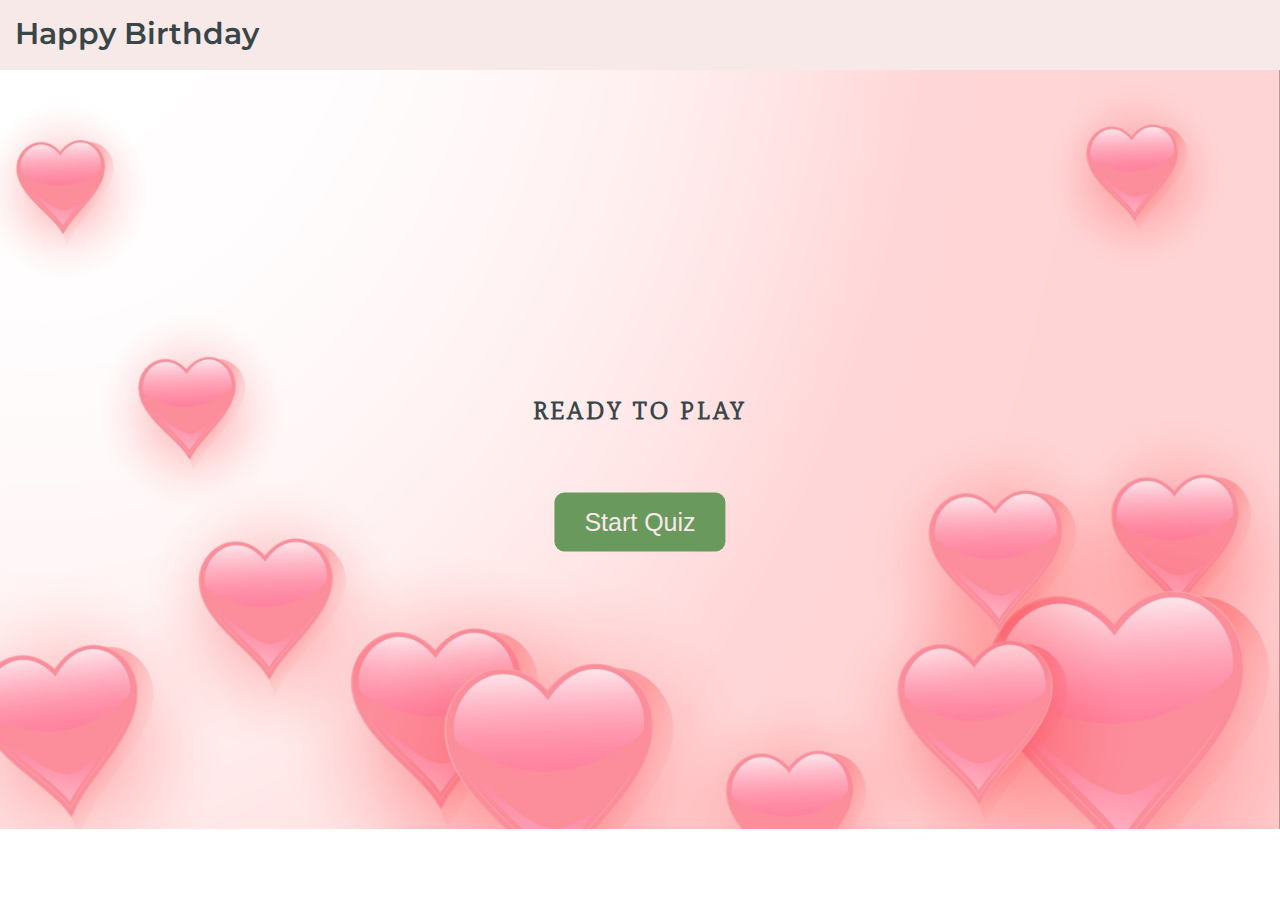
<file: index.html>
<!DOCTYPE html>
<html lang="en">
<head>
    <meta charset="UTF-8">
    <meta http-equiv="X-UA-Compatible" content="IE=edge">
    <meta name="viewport" content="width=device-width, initial-scale=1.0">

    <!--==========SEO Data==========-->
    <meta name="description" content="A fun and interactive quiz to test the knowledge of my appreciation for you">
    <meta name="keywords" content="Love, game, friendship, multiple-choice, questions, friendship quiz, love quiz, online quiz, love firendship">

     <!--==========Font Awesome CDN import to allow usage of icons==========-->
     <link rel="stylesheet" href="https://use.fontawesome.com/releases/v5.15.3/css/all.css" 
     integrity="sha384-SZXxX4whJ79/gErwcOYf+zWLeJdY/qpuqC4cAa9rOGUstPomtqpuNWT9wdPEn2fk" crossorigin="anonymous">
 
    <!--==========Favicon==========-->
    <link rel="icon" type="image/x-icon" href="favicon.ico">

    <!--==========Link to Style CSS file==========-->
    <link rel="stylesheet" href="assets/css/style.css">
    <title>Lisie Knowledge</title>
</head>
<body>
    <!--==========HEADER==========-->
    <header id="header">

        <!--==========Logo and Navigation Links==========-->
        <nav>
            <div id="logo">
                <!-- <a href="index.html">Lisie's Birthday</a> -->
                <a href="index.html">Happy Birthday</a>
            </div>
        </nav>
    </header>

    <!--==========MAIN SECTION==========-->
    <section id="home_area">
        <div class="text">
            <h2>Ready to play <i class="fas fa-question"></i></h2>
        </div>

        <!--==========Button to link the Quiz page==========-->
        <div class="start_btn"><button>Start Quiz</button></div>

        <!--==========Instruction Box==========-->
        <div class="rules_box">
            <div class="rules_title">
                <span>Instructions</span>
            </div>
            <div class="rules_list">
                <div class="rule">1. You will have only <span>20 seconds</span> per each question.</div>
                <div class="rule">2. The seconds will start counting once you press Start Quiz</div>
                <div class="rule">3. Once you select your answer, you can't reselect.</div>
                <div class="rule">4. You can't select any option once time goes off.</div>
                <div class="rule">5. You will get surpise at the end.</div>
                <div class="rule">6. Answers are not saved i will not see your ansers</div>
                <div class="rule">7. This is just a fun activity to evaluate my knowledge loll</div>
            </div>

            <!--==========Quit and Restart buttons==========-->
            <div class="buttons">
                <button class="quit">Exit Quiz</button>
                <button class="restart">Continue</button>
            </div>
    </section>

     <!--==========QUIZ BOX==========-->
     <section>
        <div class="quiz_box">

            <div class="quiz_top">
                <!--==========Timer==========-->
                <div class="timer">
                    <div class="time_text">Time Left</div>
                    <div class="timer_seconds">20</div>
                </div>

                <!--==========Refresh and Leave icons==========-->
                <div class="quiz_icons">
                    <div class="refresh"><i class="fas fa-redo-alt"></i></div>
                    <div class="leave"><i class="fas fa-times"></i></div>
                </div>
                <div class="time_line"></div>
            </div>
            

    <!--==========QUESTIONS AND OPTIONS LIST==========-->
            <div class="quiz_questions">
                <div class="questions_text">
                   <!--<span>Which of these vegetables was the first to be grown in space?</span>-->
                </div>
                <div class="option_list">
                </div>
            </div>

            <!--==========Next and Restart button-->
            <div class="bottom">
                <div class="total_question">
                    <!--<span><p>2</p>of<p>5</p>Questions</span>-->
                </div>
                <button class="next_btn">Next</button>
            </div>
        </div>
    </section>

     <!--==========FEEDBACK BOX==========-->

     <section>
        <div class="feedback_box">
            <div class="icon">
                <i class="fas fa-crown"></i>
            </div>
            <div class="complete_text">You've completed the Quiz!</div>
            <img src="assets/images/lisieday.JPG" alt="Lisie's birthday poster" width="500" height="600">
            <div class="score_text">
                <!--<span>and sorry, You got only <p>2</p> out of <p>5</p></span>-->
            </div>

            <!--==========Restart and quit quiz==========-->
            <div class="buttons">
                <button class="restart">Replay Quiz</button>
                <button class="quit">Quit Quiz</button>
            </div>
        </div>
    </section>
    
    <!--==========Link to JavaScript file==========-->
    <script src="assets/js/script.js"></script>
    <script src="assets/js/questions.js"></script>
    <script src="assets/js/header.js"></script>
</body>
</html>
</file>
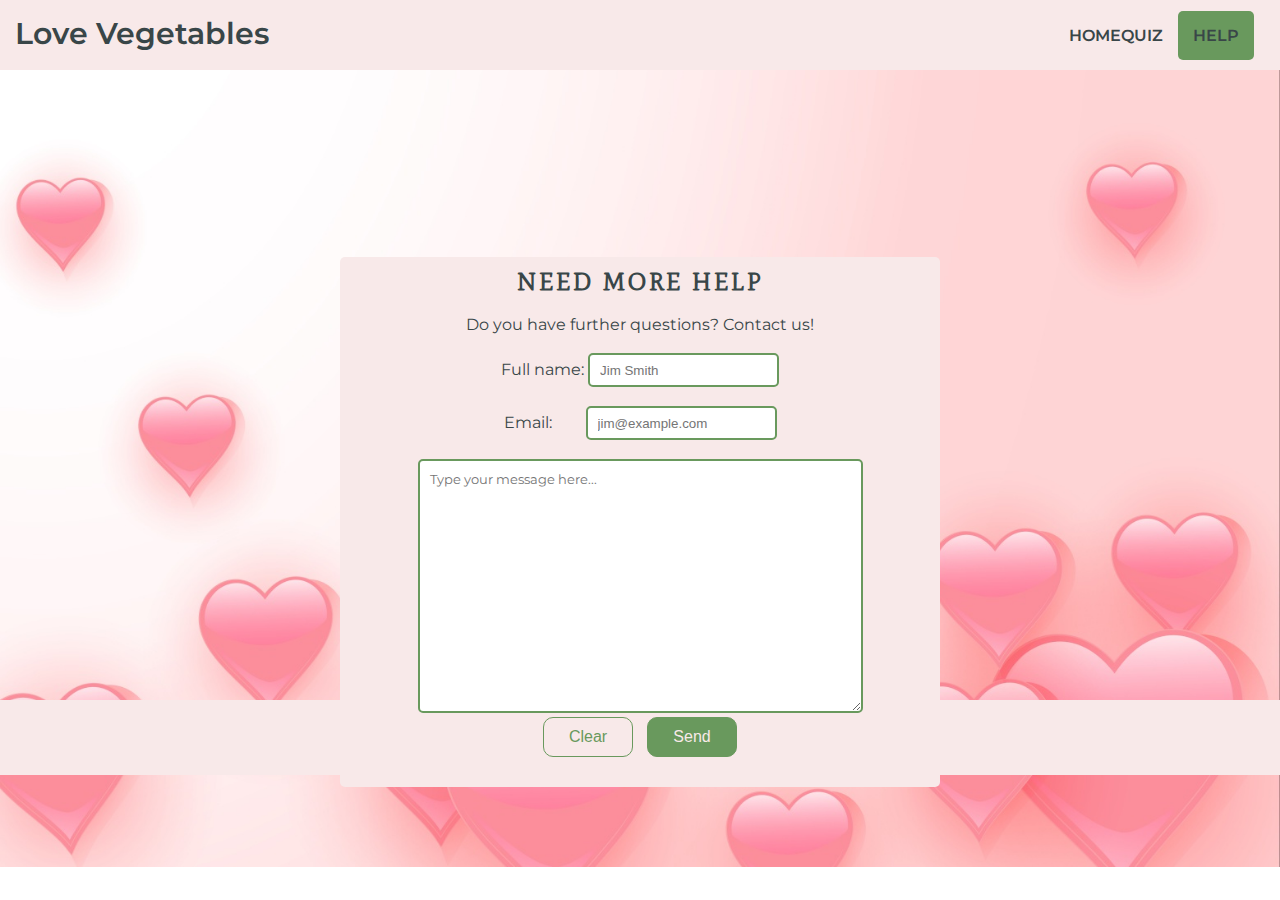
<file: help.html>
<!DOCTYPE html>
<html lang="en">
<head>
    <meta charset="UTF-8">
    <meta http-equiv="X-UA-Compatible" content="IE=edge">
    <meta name="viewport" content="width=device-width, initial-scale=1.0">

    <!--==========SEO Data==========-->
    <meta name="description" content="A fun and interactive quiz to test the knowledge of vegetables lovers">
    <meta name="keywords" content="quiz, game, vegetables, multiple-choice, questions, vegetables quiz, online quiz, love vegetables">

     <!--==========Font Awesome CDN import to allow usage of icons==========-->
     <link rel="stylesheet" href="https://use.fontawesome.com/releases/v5.15.3/css/all.css" 
     integrity="sha384-SZXxX4whJ79/gErwcOYf+zWLeJdY/qpuqC4cAa9rOGUstPomtqpuNWT9wdPEn2fk" crossorigin="anonymous">
 

    <!--==========Link to Style CSS file==========-->
    <link rel="stylesheet" href="assets/css/style.css">
    <title>Love Vegetables</title>
</head>
<body>
    <!--==========HEADER==========-->
    <header id="header">
   
       <!--==========Logo and Navigation Links==========-->
       <nav>
        <div id="logo">
            <a href="index.html">Love Vegetables</a>
        </div>
        <div id="openMenu"><i class="fa fa-bars"></i></div>
        <ul id="menu">
            <li>
                <a href="index.html">HomeQuiz</a>
            </li>
            <li>
                <a href="help.html" class="active">Help</a>
            </li>
         </ul>
    </nav>
    </header>

    <section id="help_area">
        <div class="help_box">

            <!--==========Need more help division==========-->
            <div>
                <h2>Need more help <i class="fas fa-question"></i></h2>
                <br>
                <p>Do you have further questions? Contact us!</p>
            </div>
            <br>

            <!--==========Form==========-->
            <div>
                <form action="message.html" name="contact-form">

                    <!--==========Input==========-->
                    <div>
                        <label for="fname">Full name:</label>
                        <input type="text" id="fname" name="fullname" placeholder="Jim Smith" required>
                    </div>
                    <br>
                    <div>
                        <label for="email">Email:</label>
                        <input type="email" id="email" name="fullname" placeholder="jim@example.com" required>
                    </div>
                    <br>

                    <!--==========Textarea==========-->
                    <div>
                        <textarea name="question" id="text" cols="50" rows="15" placeholder="Type your message here..." required></textarea>
                    </div>

                    <!--==========Send and Clear buttons-->
                    <div>
                        <input type="submit" name="clear" class="clear_button" value="Clear">
                        <input type="submit" name="send" class="send_button" value="Send">
                        
                    </div>
                </div>
                </form>
            </div>
    </section>

    <!--==========FOOTER==========-->
    <footer>
        
        <!--==========Social media Links==========-->
        <div id="social_media">
            <ul>
                <li>
                    <a href="https://facebook.com" target="_blank" rel="noopener" title="facebook"
                    aria-label="Visit our Facebook page (opens in the new tab">
                    <i class="fab fa-facebook-square"></i></a>
                </li> 
                <li>
                    <a href="https://instagram.com" target="_blank" rel="noopener" title="instagram"
                    aria-label="Visit our Instagram page (opens in the new tab">
                    <i class="fab fa-instagram-square"></i></a>
                </li> 
                <li>
                    <a href="https://youtube.com" target="_blank" rel="noopener" title="youtube"
                    aria-label="Visit our YouTube page (opens in the new tab">
                    <i class="fab fa-youtube-square"></i></a>
                </li> 
            </ul>
        </div>
    </footer>
    
    <!--==========Link to JavaScript file==========-->
    <script src="assets/js/script.js"></script>
    <script src="assets/js/questions.js"></script>
    <script src="assets/js/header.js"></script>
</body>
</html>
</file>
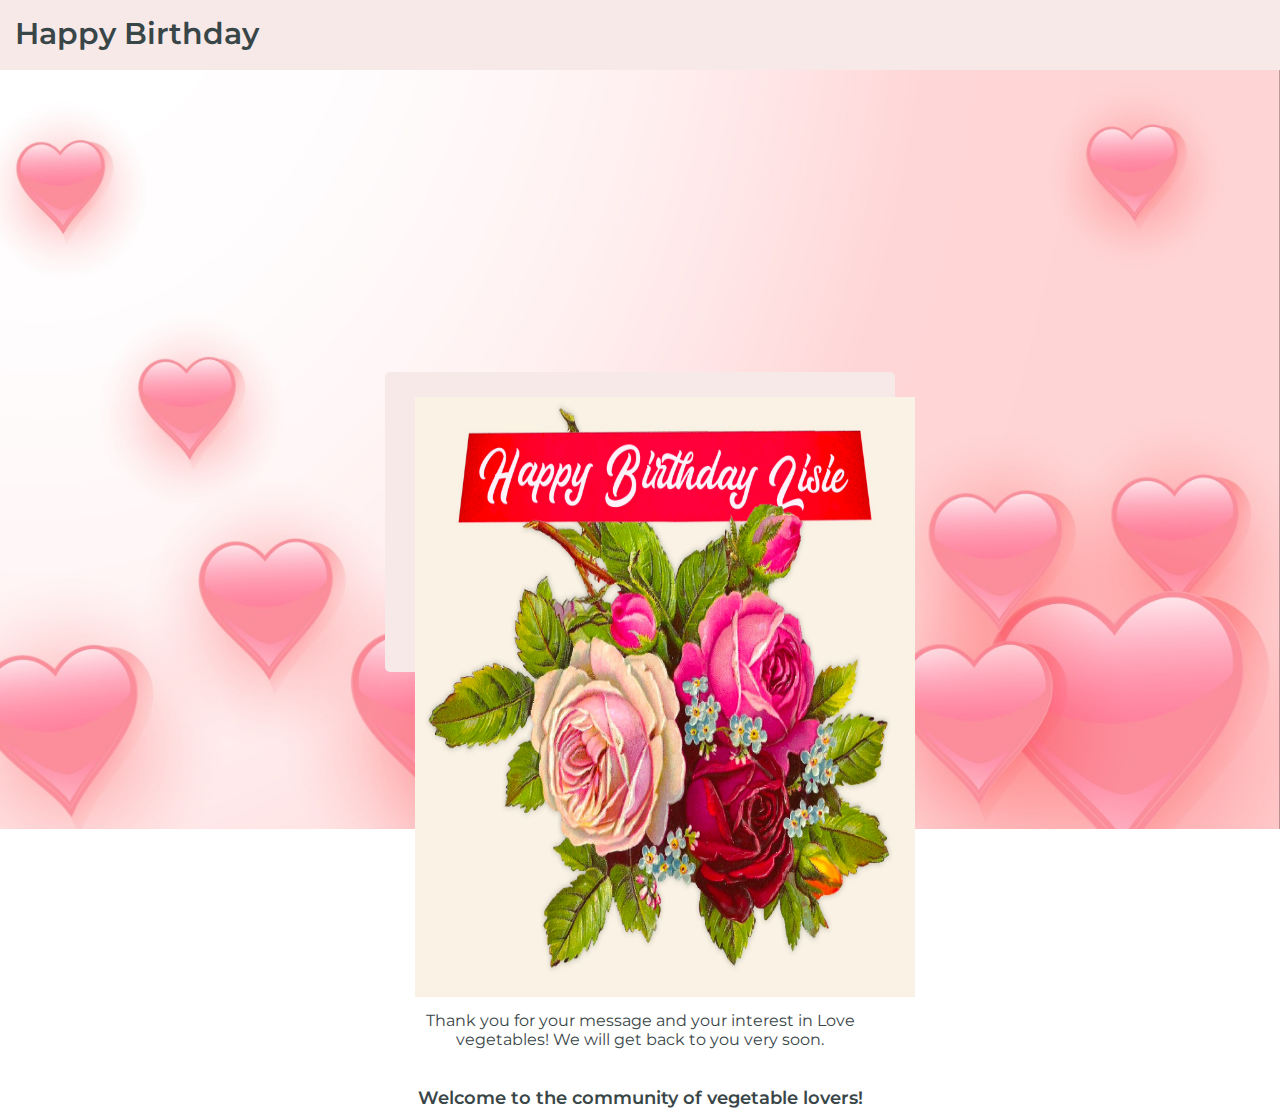
<file: message.html>
<!DOCTYPE html>
<html lang="en">
<head>
    <meta charset="UTF-8">
    <meta http-equiv="X-UA-Compatible" content="IE=edge">
    <meta name="viewport" content="width=device-width, initial-scale=1.0">

    <!--==========SEO Data==========-->
    <meta name="description" content="A fun and interactive quiz to test the knowledge of vegetables lovers">
    <meta name="keywords" content="quiz, game, vegetables, multiple-choice, questions, vegetables quiz, online quiz, love vegetables">

     <!--==========Font Awesome CDN import to allow usage of icons==========-->
     <link rel="stylesheet" href="https://use.fontawesome.com/releases/v5.15.3/css/all.css" 
     integrity="sha384-SZXxX4whJ79/gErwcOYf+zWLeJdY/qpuqC4cAa9rOGUstPomtqpuNWT9wdPEn2fk" crossorigin="anonymous">
 

    <!--==========Link to Style CSS file==========-->
    <link rel="stylesheet" href="assets/css/style.css">
    <title>Love Vegetables</title>
</head>
<body>
    <!--==========HEADER==========-->
    <header id="header">
   
        <!--==========Logo and Navigation Links==========-->
        <nav>
            <div id="logo">
                <a href="index.html">Happy Birthday</a>
            </div>
        </nav>
    </header>

    <section id="message_area">
        
    <!--==========THANK YOU MESSAGE AFTER SUBMITTING THE FORM==========-->
        <div class="messageBox">
            <img src="assets/images/lisieday.JPG" alt="Lisie's birthday poster" width="500" height="600">
            <div  class="messageIcon"><i class="far fa-laugh-beam"></i></div>
            <div>
                <p>Thank you for your message and your interest in Love vegetables! We will get back to you very soon.</p>
                <br><br>
                <p class="welcome">Welcome to the community of vegetable lovers!</p>
            </div>
        
        </div>
    </section>

    <!--==========FOOTER==========-->
    
    <!--==========Link to JavaScript file==========-->
    <script src="assets/js/script.js"></script>
    <script src="assets/js/questions.js"></script>
</body>
</html>
</file>
<file: assets/css/style.css>
/*Import*/
@import url('https://fonts.googleapis.com/css2?family=Mate+SC&family=Montserrat&display=swap');

* {
    margin: 0;
    padding: 0;
    border: none;
}

body {
    font-family: Montserrat, sans-serif;
    font-weight: 400;
    color: #394648;
    /* background: url('../images/background_image.jpg') no-repeat center center; */
    background: url('../images/background_image6.jpg') no-repeat center center;
    background-size: cover;
}

/*Header*/

#header {
    background-color: #F8E9E9;
    height: 70px;
    width: 100%;

    /*Fix header*/
    position: fixed;
    top: 0;
    z-index: 2000;
}

nav {
    color: #394648;
    display: flex;
    justify-content: space-between;
    /*flex-wrap: wrap;*/
    text-align: center;
}

h1,
h2 {
    font-family: Mate SC, sans-serif;
    text-transform: uppercase;
    color: #394648;
    letter-spacing: 3px;
    margin-top: 10px;
}

/*Logo and Navigation Links*/
#logo {
    margin: 15px;
    font-size: 30px;
    cursor: pointer;
    color: #394648;
}

#logo a {
    text-decoration: none;
    font-weight: 600;
    color: #394648;
}

#menu {
    display: flex;
    list-style: none;
    margin: 26px;
}

#menu a {
    display: inline;
    padding: 15px;
    text-decoration: none;
    color: #394648;
    text-transform: uppercase;
    font-weight: 600;
}

#menu a:hover {
    background-color: #69995D;
    color: #F8E9E9;
    border-radius: 5px;
}

.active {
    background-color: #69995D;
    color: #F8E9E9;
    border-radius: 5px;
}

#openMenu {
    font-size: 32px;
    margin: 15px;
    cursor: pointer;
    display: none;
}

/*Media queries*/
/*@media (max-width: 800px) {

    #menu {
        display: none;
        width: 80%;
    }

    #menu li {
        margin: 0 0 15px 0;
    }

    #menu.show {
        display: flex;
    }

    #header {
        height: 160px;
        margin-bottom: 0;
    }

    #openMenu {
        display: block;
    }

    #home_area,
    #message_area,
    #help_area {
    width: 90%;
    }

    .start_btn,
    .rules_box,
    .quiz_box,
    .feedback_box,
    .help_box,
    .messageBox {
    top: 65%;
    }

    .text {
        top: 55%;
    }
}*/

/*Main section of Homepage*/

#home_area,
#message_area,
#help_area {
    width: 100%;
    height: 700px;
    overflow: hidden;
}

.start_btn,
.rules_box,
.quiz_box,
.feedback_box,
.help_box,
.messageBox {
    position: absolute;
    top: 58%;
    left: 50%;
    transform: translate(-50%, -50%);

    /*Help from Youtube Tutorial*/
    box-shadow: 0 4px 8px 0 rgba(0,0,0,0,.2),
                0 6px 20px 0 rgba(0, 0, 0, 0.19);
}

/*Make the box appear when the start button is pressed (Help from Youtube Tutorial)*/

.rules_box.activeRule,
.quiz_box.activeQuiz,
.feedback_box.activeFeedback {
    z-index: 5;
    opacity: 1;
    pointer-events: auto;
    transform: translate(-50%, -50%) scale(1);
}

/*Position the text*/
.text {
    position: absolute;
    top: 45%;
    left: 50%;
    transform: translate(-50%, -50%);
}

/*Style start quiz button */
.start_btn button{
    font-weight: 500;
    font-size: 25px;
    background-color: #69995D;
    color: #F8E9E9;
    border-radius: 10px;
    cursor: pointer;
    text-decoration: none;
    text-align: center;
    padding: 15px 30px;
}

.start_btn button:hover{
    background-color: #F8E9E9;
    color: #69995D;
    border-color: #69995D;
}
    

/*Style Instructions box*/

.rules_box{
    width: 520px;
    border-radius: 5px;
    background-color: #F8E9E9; 
    color: #394648;

    /*Hide the rules box (Help from Youtube Tutorials)*/
    opacity: 0;
    pointer-events: none;
    transform: translate(-50%, -50%) scale(0.9);
}

.rules_title { 
    font-size: 30px;
    font-weight: 500;
    width: 450px;
    height: 60px;
    display: flex;
    align-items: center;
    border-bottom: 1px solid gray;

    padding: 0 35px;
}

.rules_list {
    padding: 15px 35px;
}

.rule {
    font-size: 17px;
    margin: 5px 0;
}

.rule span {
    color: #69995D;
    font-weight: 500;
}

.buttons {
    display: flex;
    height: 60px;
    padding: 0 35px;
    border-top: 1px solid gray;
    align-items: center;

    /*help from youtube tutorial*/
    justify-content: flex-end;
}

/*Style quit and restart buttons*/

.buttons button {
    height: 40px;
    width: 90px;
    margin: 0 5px;
    outline: none;
    font-size: 16px;
    font-weight: 500;
    cursor: pointer;
    color: #F8E9E9;
    border: 1px solid transparent;
    border-radius: 10px;

    /*help from youtube tutorial*/
    transition: all 0.3s ease;
}

.buttons button:hover {
    color: #394648 ;
    background-color: #EDB6A3;
    border-color: #69995D;
}

button.quit {
    color: #69995d;
    border-color: #69995D;
    background-color: #F8E9E9;
}

button.restart {
    color: #F8E9E9;
    border-color: #F8E9E9;
    background-color: #69995D;
}

/*Main section of Quiz page*/

.quiz_box {
    width: 600px;
    color: #394648;
    background-color: #F8E9E9;
    border-radius: 5px;
    
    /*Hide the quiz box*/
    opacity: 0;
    pointer-events: none;
    transform: translate(-50%, -50%) scale(0.9);
}

.quiz_icons {
    display: flex;
    font-size: 20px;
    color: #394648;
    float: right;
    margin: 10px;
}

.leave {
    padding-left: 10px;

    /*Replace the code above*/
    font-size: 22px;
}

.quiz_icons i:hover {
    color: #69995D;
    cursor: pointer;
}

.quiz_top {
    position: relative;
    z-index: 99;
    height: 60px;
    padding: 0 30px;
    display: flex;
    align-items: center;
    border-radius: 5px 5px 0 0;
    box-shadow: 0 3px 5px 1px rgba(0, 0, 0, 0.19);

    /*Help from Youtube tutorials*/
    justify-content: space-between;
}

.total_question span {
    display: flex;
    user-select: none;
}

.total_question span p {
    font-weight: 600;
    padding: 0 5px;
}

.total_question span p:first-child {
    padding-left: 0;
}

.timer {
    display: flex;
    align-items: center;
    justify-content: space-between;
    width: 145px;
    height: 45px;
    border-radius: 5px;
    padding: 0 8px;
    background:#F8E9E9;
}

.time_text {
    font-weight: 400;
    font-size: 17px;

    /*Help from Stack Overflow*/
    user-select: none;
}

.timer_seconds {
    font-size: 17px;
    font-weight: 600;
    background: #CBAC88 ;
    color: #394648;
    height: 30px;
    width: 45px;
    line-height: 30px;
    border-radius: 5px;
    text-align: center;
    border: 1px solid #69995D;
}

.time_line {
    position: absolute;
    bottom: 0;
    left: 0;
    height: 3px;
    background: #394648;
}

.quiz_questions {
    padding: 25px 30px 20px 30px;
    background: #F8E9E9;
}

.questions_text {
    font-size: 25px;
    font-weight: 600;
}

.option_list {
    display: block;
    padding: 20px 0;
}

.option {
    font-size: 17px;
    border: 1px solid #CBAC88;
    background: #cbac88;
    border-radius: 5px;
    cursor: pointer;
    margin-bottom: 15px;
    padding: 8px 15px;
    display: flex;
    align-items: center;
    justify-content: space-between;
    transition: all 0.4s ease;
}

.option:hover {
    color:#69995D;
    background-color:#F8E9E9 ;
    border: 2px solid #69995D;
}

/*help from Stack overflow*/
.option:last.child {
    margin-bottom: 0;
}

.icon_cross i,
.icon_tick i {
    font-size: 13px;
    text-align: center;
    width: 27px;
    height: 27px;
    line-height: 24px;
    border: 2px solid transparent;
    pointer-events: none;
}

.icon_tick {
    color: #69995D;
}

.icon_cross {
    color: red;
}

.option.correct {
    color: #69995D;
    background-color: #bfd4b9;
    border-color: #69995D;
}

.option.incorrect {
    color: red;
    background-color: rgba(236, 204, 204, 0.986);
    border-color: red;
}

.option_list .option.disabled {
    pointer-events: none;
}

/*Next button*/

.bottom {
    display: flex;
    height: 60px;
    padding: 0 35px;
    border-top: 1px solid gray;
    align-items: center;
    justify-content: space-between;
}

.next_btn {
    display: none;
    width: 70px;
    height: 40px;
    padding: 0 13px;
    font-size: 17px;
    font-weight: 400;
    cursor: pointer;
    color: #F8E9E9;
    background: #69995D;
    border-radius: 5px;
}

.bottom .next_btn:hover {
    background: #CBAC88;
    border-color: #69995D;;
    color: #394648;
}

/*Feedback-box*/

.feedback_box {
    background:#F8E9E9;
    color: #394648;
    width: 450px;
    padding: 25px 30px;
    border-radius: 5px;
    align-items: center;
    flex-direction: column;
    justify-content: space-between;
    text-align: center;

    /*Hide the feedback box*/
    opacity: 0;
    pointer-events: none;
    transform: translate(-50%, -50%) scale(0.9);
}

.feedback_box .icon {
    font-size: 100px;
    color: #69995D;
    margin-bottom: 10px;
}

.complete_text {
    font-size: 20px;
    font-weight: 600;
}

.score_text span {
    display: flex;
    margin: 10px 0;
    font-size: 18px;
    font-weight: 500;
    padding-left: 80px;
}

.score_text span p {
    font-weight: 600;
    padding: 0 4px;
}

.feedback_box .buttons {
    display: flex;
    margin: 20px 0 0 0;
    padding-top: 10px;
    flex-direction: inherit;
}

.feedback_box .buttons button {
    margin-bottom: 2px;
    height: 40px;
}

/*Main section of help page*/

.help_box {
    width: 600px;
    height: 530px;
    color: #394648;
    background-color: #F8E9E9;
    border-radius: 5px;
    text-align: center;
}


/*Style the form*/

input[type=text],
input[type=email] {
    height: 30px;
    border: 2px solid #69995D; 
    border-radius: 5px;
    padding-left: 10px;
}

/*Complete overside the code above*/
input[type=email] {
    margin-left: 30px;
}

textarea {
    font-family: Montserrat, sans-serif;
    border: 2px solid #69995D; 
    border-radius: 5px;
    padding: 10px 0 0 10px;
}

input[type=submit] {
    height: 40px;
    width: 90px;
    margin: 0 5px;
    font-size: 16px;
    font-weight: 500;
    border: 1px solid #69995D;
    cursor: pointer;
    border-radius: 10px;
    transition: all 0.3s ease;
}

.send_button {
    color: #F8E9E9;
    background-color: #69995D;
}

.send_button:hover,
.clear_button:hover {
    color: #394648 ;
    background-color: #EDB6A3;
    border-color: #69995D;
}

.clear_button {
    color: #69995D;
    background-color: #F8E9E9;
}

/*Submit Box*/

.messageBox {
    background:#F8E9E9;
    color: #394648;
    width: 450px;
    height: 250px;
    padding: 25px 30px;
    border-radius: 5px;
    align-items: center;
    flex-direction: column;
    justify-content: space-between;
    text-align: center;
}

.messageIcon {
    font-size: 100px;
    color: #69995D;
    margin-bottom: 10px;
}

.welcome {
    font-weight: 600;
    font-size: 18px;
}

    
/*Footer*/

footer {
    background-color: #F8E9E9;
    height: 75px;
    width: 100%;
}

#social_media {
    width: fit-content;
    margin: auto;
}

#social_media ul {
    display: flex;
    margin-bottom: 10px;
}

#social_media i {
    font-size: 200%;
    color: #394648;
}

#social_media li {
    list-style-type: none;
    padding: 20px;
}

#social_media i:hover {
    color: #69995D;
    cursor: pointer;
}

/*Media queries*/

/*Small devices (phones, 767px and down) */

@media (max-width: 767px) {

    .rules_box{
        width: 450px;
    }

    .rules_title { 
        font-size: 30px;
        width: 410px;
        padding: 0 20px;
        }
        
    .rules_list {
        padding: 15px 20px;
    }
        
    .rule {
        font-size: 16px;
        }
    
    .quiz_box {
        width: 400px;
    }

    .questions_text {
        font-size: 20px;
    }

    .feedback_box,
    .messageBox {
        width: 400px;
        padding: 15px;
        top: 50%;
    }

    /*Complete the code above*/
    .messageBox{
        height: 280px;
    }

    .help_box {
        width: 400px;
    }
}


/*Small devices (phones, 550px and down) */

@media (max-width: 510px) {

    #home_area {
        height: 750px;
    }

    #logo {
        margin: 20px 5px;
        font-size: 25px;
    }

    #menu {
        margin: 6px 10px;
        display: block;
    }

    #menu a {
        display: flex;
        padding: 5px;
    }

    .text {
        left: 55%;
    }

    .rules_box {
        width: 300px;
    }

    .rules_title { 
        font-size: 25px;
        width: 270px;
        padding: 0 15px;
        }

    .rules_list {
        padding: 15px;
    }

    .quiz_box {
        width: 350px;
    }

    .time_line {
        display: none;
    }

    .help_box {
        width: 300px;
    }

    textarea {
        max-width: 82%;
    }

    .feedback_box,
    .messageBox {
        width: 300px;
    }

    .score_text span {
        padding-left: 0;
    }
}
</file>
